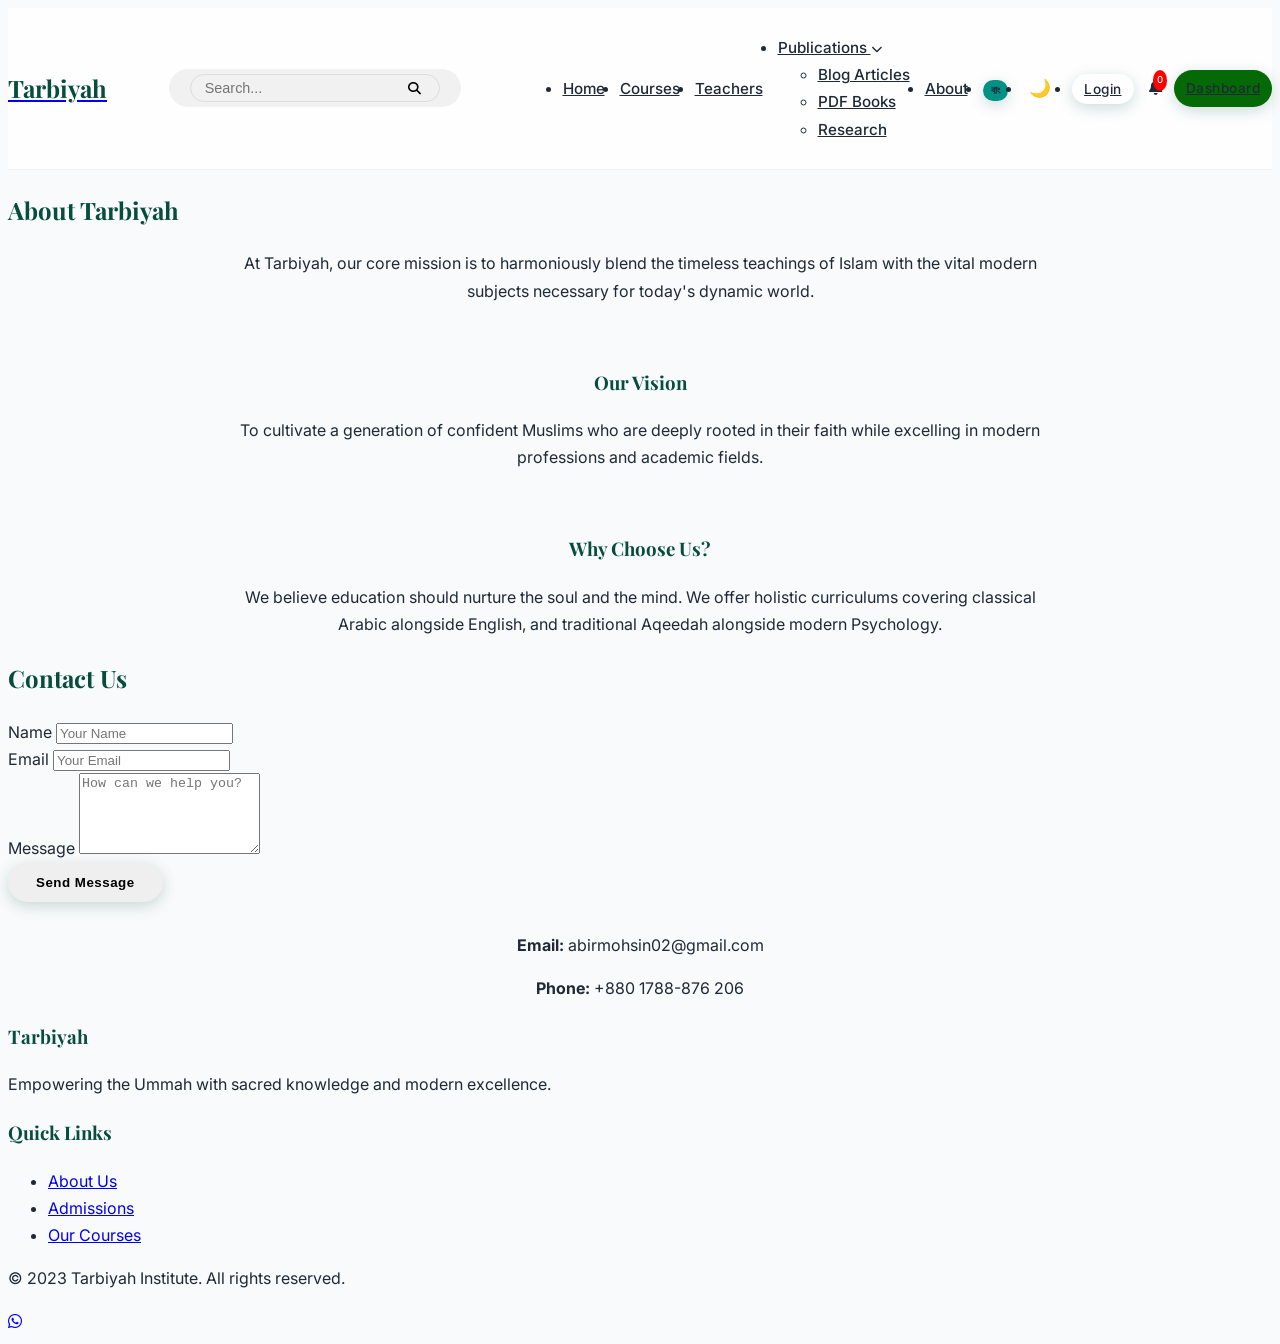
<file: about.html>
<!DOCTYPE html>
<html lang="en">
<head>
    <meta charset="UTF-8">
    <meta name="viewport" content="width=device-width, initial-scale=1.0">
    <title>Tarbiyah | About Us</title>
    <link rel="stylesheet" href="style.css">
    <link rel="stylesheet" href="https://cdnjs.cloudflare.com/ajax/libs/font-awesome/6.5.1/css/all.min.css">
    <!-- Google Tag Manager -->
<script>(function(w,d,s,l,i){w[l]=w[l]||[];w[l].push({'gtm.start':
new Date().getTime(),event:'gtm.js'});var f=d.getElementsByTagName(s)[0],
j=d.createElement(s),dl=l!='dataLayer'?'&l='+l:'';j.async=true;j.src=
'https://www.googletagmanager.com/gtm.js?id='+i+dl;f.parentNode.insertBefore(j,f);
})(window,document,'script','dataLayer','GTM-MSF27WNX');</script>
<!-- End Google Tag Manager -->
</head>
<body>
    <div class="wrapper">
    <!-- (Include the exact same <header> code from index.html here) -->
      <header>
    <div class="container">
        <nav style="display: flex; justify-content: space-between; align-items: center; padding: 10px 0;">
            
            <!-- ১. লোগো -->
            <div class="logo">
                <a href="index.html"><h1>Tarbiyah</h1></a>
            </div>

            <!-- ২. সার্চ বক্স (মাঝখানে) -->
            <div class="search-container" style="flex: 1; max-width: 250px; margin: 0 15px;">
                <form id="global-search-form" style="display: flex; background: var(--bg-light); border-radius: 20px; padding: 4px 12px; border: 1px solid #ddd;">
                    <input type="text" id="site-search" placeholder="Search..." style="border: none; background: transparent; outline: none; width: 100%; font-size: 0.9rem;">
                    <button type="submit" style="border: none; background: transparent; cursor: pointer;"><i class="fas fa-search" style="font-size: 0.8rem;"></i></button>
                </form>
            </div>

            <!-- ৩. মেইন মেনু লিঙ্কসমূহ -->
            <ul class="nav-links" id="nav-links" style="display: flex; align-items: center; gap: 15px;">
                <li><a href="index.html">Home</a></li>
                <li><a href="courses.html">Courses</a></li>
                <li><a href="teachers.html">Teachers</a></li>
                
                <!-- ৪. নতুন Publications ড্রপডাউন (ব্লগ ও বই এর জন্য) -->
                <li class="dropdown" style="position: relative; cursor: pointer;">
                    <a href="#">Publications <i class="fas fa-chevron-down" style="font-size: 0.7rem;"></i></a>
                    <ul class="dropdown-menu">
                        <li><a href="blog.html">Blog Articles</a></li>
                        <li><a href="books.html">PDF Books</a></li>
                        <li><a href="research.html">Research</a></li>
                    </ul>
                </li>

                <li><a href="about.html">About</a></li>
                
                <!-- ৫. ভাষা ও ডার্ক মোড -->
                <li><button id="lang-switch" class="btn" style="padding: 4px 8px; background: rgb(0, 145, 133); border: 1px solid var(--soft-gold); color: var(--soft-gold); font-size: 0.7rem;">বাং</button></li>
                <li><button id="dark-mode-toggle" style="background: none; border: none; font-size: 1.1rem; cursor: pointer;">🌙</button></li>

                <!-- ৬. লগইন/ড্যাশবোর্ড (ডাইনামিক) -->
                <li id="logged-out-menu">
                    <a href="login.html" id="nav-auth-btn" class="btn" style="padding: 7px 12px; font-size: 0.85rem;">Login</a>
                </li>
                <li id="logged-in-menu" class="hidden" style="display: flex; align-items: center; gap: 12px;">
                    <a href="#" class="notification-bell" style="position: relative;">
                        <i class="fas fa-bell"></i>
                        <span class="notify-badge" style="position: absolute; top: -5px; right: -5px; background: red; color: white; font-size: 0.6rem; padding: 2px 4px; border-radius: 50%;">0</span>
                    </a>
                    <a href="dashboard.html" class="btn" style="padding: 7px 12px; font-size: 0.85rem; border: 1px solid var(--primary-green); background: rgb(5, 105, 5); color: var(--primary-green);">Dashboard</a>
                </li>
            </ul>

            <!-- হ্যামবার্গার মেনু (মোবাইলের জন্য) -->
            <div class="hamburger" id="hamburger" style="display: none; font-size: 1.5rem; cursor: pointer; margin-left: 10px;">☰</div>
        </nav>
    </div>
</header>

    <main class="container section">
        <h2 class="section-title">About Tarbiyah</h2>
        <div style="text-align: center; max-width: 800px; margin: 0 auto;">
            <p>At Tarbiyah, our core mission is to harmoniously blend the timeless teachings of Islam with the vital modern subjects necessary for today's dynamic world.</p>
            <br>
            <h3>Our Vision</h3>
            <p>To cultivate a generation of confident Muslims who are deeply rooted in their faith while excelling in modern professions and academic fields.</p>
            <br>
            <h3>Why Choose Us?</h3>
            <p>We believe education should nurture the soul and the mind. We offer holistic curriculums covering classical Arabic alongside English, and traditional Aqeedah alongside modern Psychology.</p>
        </div>

        <!-- কন্টাক্ট ইনফরমেশন নতুন যুক্ত করা হয়েছে। কন্টাক্ট পেজ ডিলিট করা হয়েছে -->
         <h2 class="section-title">Contact Us</h2>
        <div class="form-container">
            <form id="contact-form">
                <div class="form-group">
                    <label>Name</label>
                    <input type="text" required placeholder="Your Name">
                </div>
                <div class="form-group">
                    <label>Email</label>
                    <input type="email" required placeholder="Your Email">
                </div>
                <div class="form-group">
                    <label>Message</label>
                    <textarea rows="5" required placeholder="How can we help you?"></textarea>
                </div>
                <button type="submit" class="btn">Send Message</button>
            </form>
            <div style="margin-top: 30px; text-align: center;">
                <p><strong>Email:</strong> abirmohsin02@gmail.com </p>
                <p><strong>Phone:</strong> +880 1788-876 206 </p>
            </div>
        </div>
    </main>

    <!-- (Include the exact same <footer> code from index.html here) -->
         <footer>
    <div class="container">
        <div class="footer-content">
            <div>
                <h3>Tarbiyah</h3>
                <p>Empowering the Ummah with sacred knowledge and modern excellence.</p>
            </div>
            <div>
                <h3>Quick Links</h3>
                <ul>
                    <li><a href="about.html">About Us</a></li>
                    <li><a href="admission.html">Admissions</a></li>
                    <li><a href="courses.html">Our Courses</a></li>
                </ul>
            </div>
        </div>
        <div class="footer-bottom">
            <p>&copy; 2023 Tarbiyah Institute. All rights reserved.</p>
        </div>
    </div>
</footer>
<!-- WhatsApp Button -->
<a href="https://wa.me/8801788876206" class="whatsapp-btn" target="_blank">
    <i class="fab fa-whatsapp"></i>
</a>
<!-- Live Chatbot (Crisp.chat - Free Version) -->
<script type="text/javascript">window.$crisp=[];window.CRISP_WEBSITE_ID="bcf064b8-2587-41c2-9d26-7bf93d5682f7";(function(){d=document;s=d.createElement("script");s.src="https://client.crisp.chat/l.js";s.async=1;d.getElementsByTagName("head")[0].appendChild(s);})();</script>
</div>

<!-- প্রতিটি পেজের নিচে অবশ্যই এই মডিউল স্ক্রিপ্টটি থাকতে হবে -->
<script type="module" src="script.js"></script>
<!-- Google Tag Manager (noscript) -->
<noscript><iframe src="https://www.googletagmanager.com/ns.html?id=GTM-MSF27WNX"
height="0" width="0" style="display:none;visibility:hidden"></iframe></noscript>
<!-- End Google Tag Manager (noscript) -->
</body>
</html>
</file>
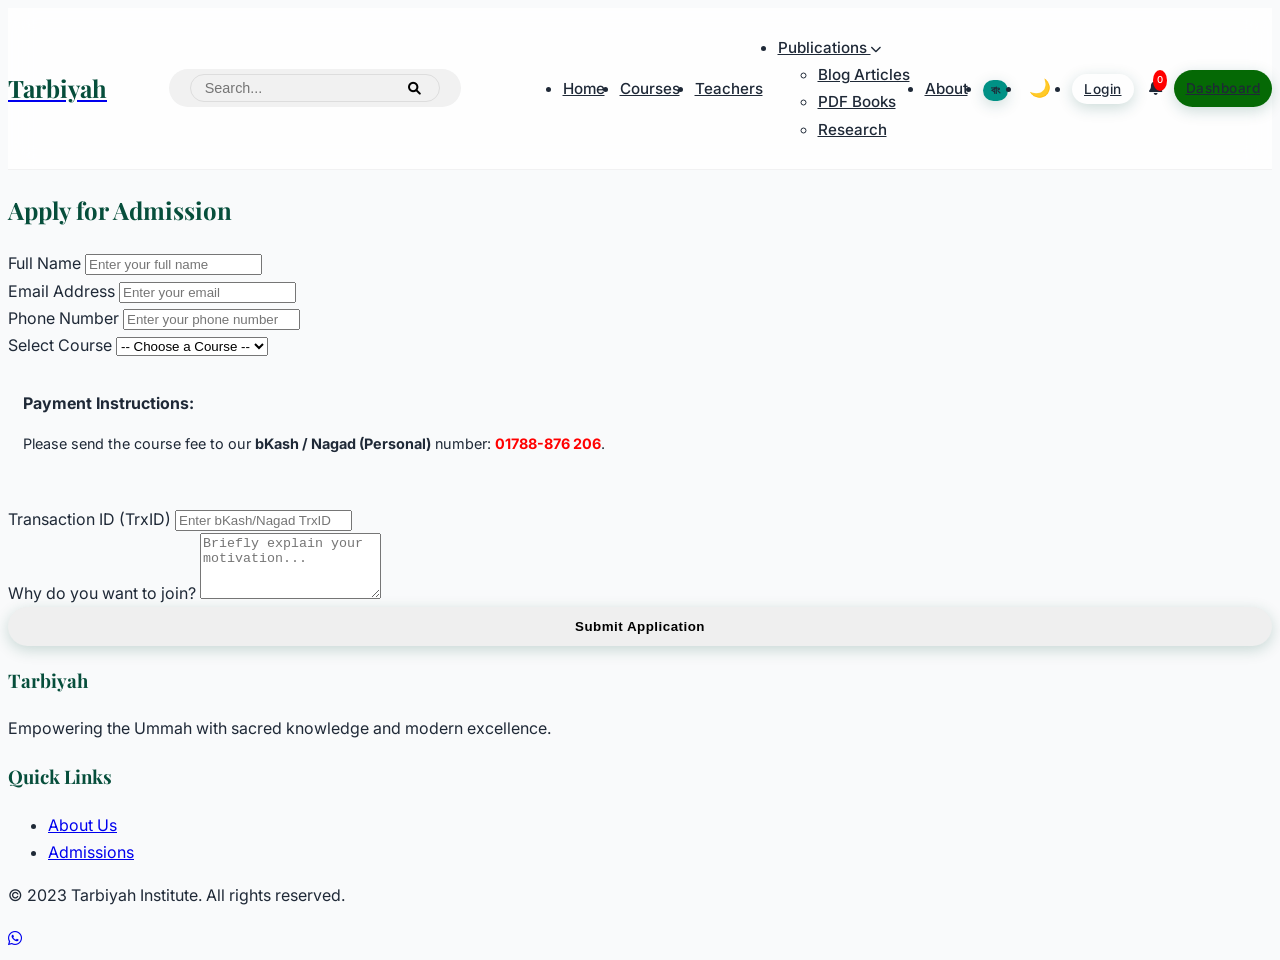
<file: admission.html>
<!DOCTYPE html>
<html lang="en">
<head>
    <meta charset="UTF-8">
    <meta name="viewport" content="width=device-width, initial-scale=1.0">
    <title>Tarbiyah | Admission</title>
    <link rel="stylesheet" href="style.css">
    <link rel="stylesheet" href="https://cdnjs.cloudflare.com/ajax/libs/font-awesome/6.0.0/css/all.min.css">
    <!-- Google Tag Manager -->
<script>(function(w,d,s,l,i){w[l]=w[l]||[];w[l].push({'gtm.start':
new Date().getTime(),event:'gtm.js'});var f=d.getElementsByTagName(s)[0],
j=d.createElement(s),dl=l!='dataLayer'?'&l='+l:'';j.async=true;j.src=
'https://www.googletagmanager.com/gtm.js?id='+i+dl;f.parentNode.insertBefore(j,f);
})(window,document,'script','dataLayer','GTM-MSF27WNX');</script>
<!-- End Google Tag Manager -->
</head>
<body>
    <div class="wrapper">
    <header>
    <div class="container">
        <nav style="display: flex; justify-content: space-between; align-items: center; padding: 10px 0;">
            
            <!-- ১. লোগো -->
            <div class="logo">
                <a href="index.html"><h1>Tarbiyah</h1></a>
            </div>

            <!-- ২. সার্চ বক্স (মাঝখানে) -->
            <div class="search-container" style="flex: 1; max-width: 250px; margin: 0 15px;">
                <form id="global-search-form" style="display: flex; background: var(--bg-light); border-radius: 20px; padding: 4px 12px; border: 1px solid #ddd;">
                    <input type="text" id="site-search" placeholder="Search..." style="border: none; background: transparent; outline: none; width: 100%; font-size: 0.9rem;">
                    <button type="submit" style="border: none; background: transparent; cursor: pointer;"><i class="fas fa-search" style="font-size: 0.8rem;"></i></button>
                </form>
            </div>

            <!-- ৩. মেইন মেনু লিঙ্কসমূহ -->
            <ul class="nav-links" id="nav-links" style="display: flex; align-items: center; gap: 15px;">
                <li><a href="index.html">Home</a></li>
                <li><a href="courses.html">Courses</a></li>
                <li><a href="teachers.html">Teachers</a></li>
                
                <!-- ৪. নতুন Publications ড্রপডাউন (ব্লগ ও বই এর জন্য) -->
                <li class="dropdown" style="position: relative; cursor: pointer;">
                    <a href="#">Publications <i class="fas fa-chevron-down" style="font-size: 0.7rem;"></i></a>
                    <ul class="dropdown-menu">
                        <li><a href="blog.html">Blog Articles</a></li>
                        <li><a href="books.html">PDF Books</a></li>
                        <li><a href="research.html">Research</a></li>
                    </ul>
                </li>

                <li><a href="about.html">About</a></li>
                
                <!-- ৫. ভাষা ও ডার্ক মোড -->
                <li><button id="lang-switch" class="btn" style="padding: 4px 8px; background: rgb(0, 145, 133); border: 1px solid var(--soft-gold); color: var(--soft-gold); font-size: 0.7rem;">বাং</button></li>
                <li><button id="dark-mode-toggle" style="background: none; border: none; font-size: 1.1rem; cursor: pointer;">🌙</button></li>

                <!-- ৬. লগইন/ড্যাশবোর্ড (ডাইনামিক) -->
                <li id="logged-out-menu">
                    <a href="login.html" id="nav-auth-btn" class="btn" style="padding: 7px 12px; font-size: 0.85rem;">Login</a>
                </li>
                <li id="logged-in-menu" class="hidden" style="display: flex; align-items: center; gap: 12px;">
                    <a href="#" class="notification-bell" style="position: relative;">
                        <i class="fas fa-bell"></i>
                        <span class="notify-badge" style="position: absolute; top: -5px; right: -5px; background: red; color: white; font-size: 0.6rem; padding: 2px 4px; border-radius: 50%;">0</span>
                    </a>
                    <a href="dashboard.html" class="btn" style="padding: 7px 12px; font-size: 0.85rem; border: 1px solid var(--primary-green); background: rgb(5, 105, 5); color: var(--primary-green);">Dashboard</a>
                </li>
            </ul>

            <!-- হ্যামবার্গার মেনু (মোবাইলের জন্য) -->
            <div class="hamburger" id="hamburger" style="display: none; font-size: 1.5rem; cursor: pointer; margin-left: 10px;">☰</div>
        </nav>
    </div>
</header>
    <main class="container section">
        <h2 class="section-title">Apply for Admission</h2>
        <div class="form-container">
            <form id="admission-form">
                <div class="form-group">
                    <label>Full Name</label>
                    <input type="text" id="name" required placeholder="Enter your full name">
                </div>
                <div class="form-group">
                    <label>Email Address</label>
                    <input type="email" id="email" required placeholder="Enter your email">
                </div>
                <div class="form-group">
                    <label>Phone Number</label>
                    <input type="tel" id="phone" required placeholder="Enter your phone number">
                </div>
                <div class="form-group">
                    <label>Select Course</label>
                    <select id="course" required>
                        <option value="">-- Choose a Course --</option>
                        <option value="arabic">Classical Arabic</option>
                        <option value="english">Professional English</option>
                        <option value="psychology">Islamic Psychology</option>
                        <option value="dawah">Contemporary Dawah</option>
                    </select>
                </div>
                <!-- Payment Instructions -->
<div style="background-color: var(--bg-light); padding: 15px; border-left: 4px solid var(--primary-green); margin-bottom: 20px; border-radius: 5px;">
    <p style="margin-bottom: 5px;"><strong>Payment Instructions:</strong></p>
    <p style="font-size: 0.9rem;">Please send the course fee to our <strong>bKash / Nagad (Personal)</strong> number: <span style="color: red; font-weight: bold;">01788-876 206</span>.</p>
</div>

<!-- Transaction ID Input -->
<div class="form-group">
    <label>Transaction ID (TrxID)</label>
    <input type="text" id="trxId" required placeholder="Enter bKash/Nagad TrxID">
</div>
                <div class="form-group">
                    <label>Why do you want to join?</label>
                    <textarea rows="4" required placeholder="Briefly explain your motivation..."></textarea>
                </div>
                <button type="submit" class="btn" style="width: 100%;">Submit Application</button>
            </form>
        </div>
    </main>
    <footer>
        <div class="container">
            <div class="footer-content">
                <div>
                    <h3>Tarbiyah</h3>
                    <p>Empowering the Ummah with sacred knowledge and modern excellence.</p>
                </div>
                <div>
                    <h3>Quick Links</h3>
                    <ul>
                        <li><a href="about.html">About Us</a></li>
                        <li><a href="admission.html">Admissions</a></li>
                    </ul>
                </div>
            </div>
            <div class="footer-bottom">
                <p>&copy; 2023 Tarbiyah Institute. All rights reserved.</p>
            </div>
        </div>
    </footer>
    <!-- WhatsApp Button -->
<a href="https://wa.me/8801788876206" class="whatsapp-btn" target="_blank">
    <i class="fab fa-whatsapp"></i>
</a>
<!-- Live Chatbot (Crisp.chat - Free Version) -->
<script type="text/javascript">window.$crisp=[];window.CRISP_WEBSITE_ID="bcf064b8-2587-41c2-9d26-7bf93d5682f7";(function(){d=document;s=d.createElement("script");s.src="https://client.crisp.chat/l.js";s.async=1;d.getElementsByTagName("head")[0].appendChild(s);})();</script>
    </div>
    <script type="module" src="script.js"></script>
    <!-- Google Tag Manager (noscript) -->
<noscript><iframe src="https://www.googletagmanager.com/ns.html?id=GTM-MSF27WNX"
height="0" width="0" style="display:none;visibility:hidden"></iframe></noscript>
<!-- End Google Tag Manager (noscript) -->
</body>
</html>
</file>
<file: style.css>
/* 
   Tarbiyah Premium UI Engine v2.0
   Formal, Unique, and High-End Professional Design
*/

@import url('https://fonts.googleapis.com/css2?family=Inter:wght@300;400;600;700&family=Amiri:wght@400;700&family=Playfair+Display:wght@700&display=swap');

:root {
    --primary: #064E3B;      /* Deep Emerald */
    --accent: #C5A059;       /* Champagne Gold */
    --bg: #F9FAFB;           /* Pearl White */
    --text-main: #1F2937;    /* Charcoal Gray */
    --text-muted: #6B7280;
    --glass: rgba(255, 255, 255, 0.8);
    --shadow: 0 10px 30px -5px rgba(0, 0, 0, 0.05);
    --transition: all 0.4s cubic-bezier(0.4, 0, 0.2, 1);
}

body {
    font-family: 'Inter', sans-serif;
    background-color: var(--bg);
    color: var(--text-main);
    line-height: 1.7;
    overflow-x: hidden;
}

h1, h2, h3 {
    font-family: 'Playfair Display', serif; /* প্রিমিয়াম সেঁরিফ ফন্ট */
    color: var(--primary);
}

/* --- Premium Header --- */
header {
    background: var(--glass);
    backdrop-filter: blur(12px);
    border-bottom: 1px solid rgba(0,0,0,0.05);
    position: sticky;
    top: 0;
    z-index: 1000;
}

.nav-links a {
    font-weight: 500;
    font-size: 0.95rem;
    color: var(--text-main);
    transition: var(--transition);
    position: relative;
}

.nav-links a::after {
    content: '';
    position: absolute;
    bottom: -5px;
    left: 0;
    width: 0;
    height: 2px;
    background: var(--accent);
    transition: var(--transition);
}

.nav-links a:hover::after {
    width: 100%;
}

/* --- Buttons --- */
.btn {
    padding: 12px 28px;
    border-radius: 50px; /* Round Shape */
    font-weight: 600;
    letter-spacing: 0.5px;
    transition: var(--transition);
    border: none;
    box-shadow: 0 4px 15px rgba(6, 78, 59, 0.2);
}

.btn-primary {
    background: linear-gradient(135deg, var(--primary), #0a5f4a);
    color: white !important;
}

.btn-primary:hover {
    transform: translateY(-3px);
    box-shadow: 0 8px 25px rgba(6, 78, 59, 0.3);
}

/* --- Premium Cards --- */
.card {
    background: white;
    border-radius: 20px;
    padding: 30px;
    border: 1px solid rgba(0,0,0,0.03);
    box-shadow: var(--shadow);
    transition: var(--transition);
    position: relative;
    overflow: hidden;
}

.card:hover {
    transform: translateY(-10px) scale(1.02);
    box-shadow: 0 20px 40px rgba(0,0,0,0.08);
}

.card::before {
    content: '';
    position: absolute;
    top: 0; left: 0; width: 5px; height: 100%;
    background: var(--accent);
    opacity: 0;
    transition: var(--transition);
}

.card:hover::before {
    opacity: 1;
}

/* --- Animations --- */
.reveal {
    animation: reveal 0.8s ease-out forwards;
}

@keyframes reveal {
    from { opacity: 0; transform: translateY(30px); }
    to { opacity: 1; transform: translateY(0); }
}

/* --- Premium Sidebar (Dashboard) --- */
aside {
    background: var(--primary) !important;
    border-radius: 0 30px 30px 0;
    box-shadow: 10px 0 40px rgba(0,0,0,0.1);
}

.sidebar-links li {
    margin: 10px 0;
    padding: 15px 20px !important;
    border-radius: 12px;
    font-size: 0.9rem;
    transition: var(--transition);
}

.sidebar-links li.active {
    background: var(--accent);
    color: var(--primary) !important;
    font-weight: 700;
}

/* --- Search Bar --- */
.search-container {
    background: #f1f1f1;
    border-radius: 100px;
    padding: 4px 20px;
    border: 1px solid transparent;
    transition: var(--transition);
}

.search-container:focus-within {
    background: white;
    border-color: var(--accent);
    box-shadow: 0 0 15px rgba(197, 160, 89, 0.2);
}

.stat-box {
    background: rgba(255, 255, 255, 0.1);
    backdrop-filter: blur(10px);
    border: 1px solid rgba(255, 255, 255, 0.2);
    border-radius: 24px;
}
</file>
